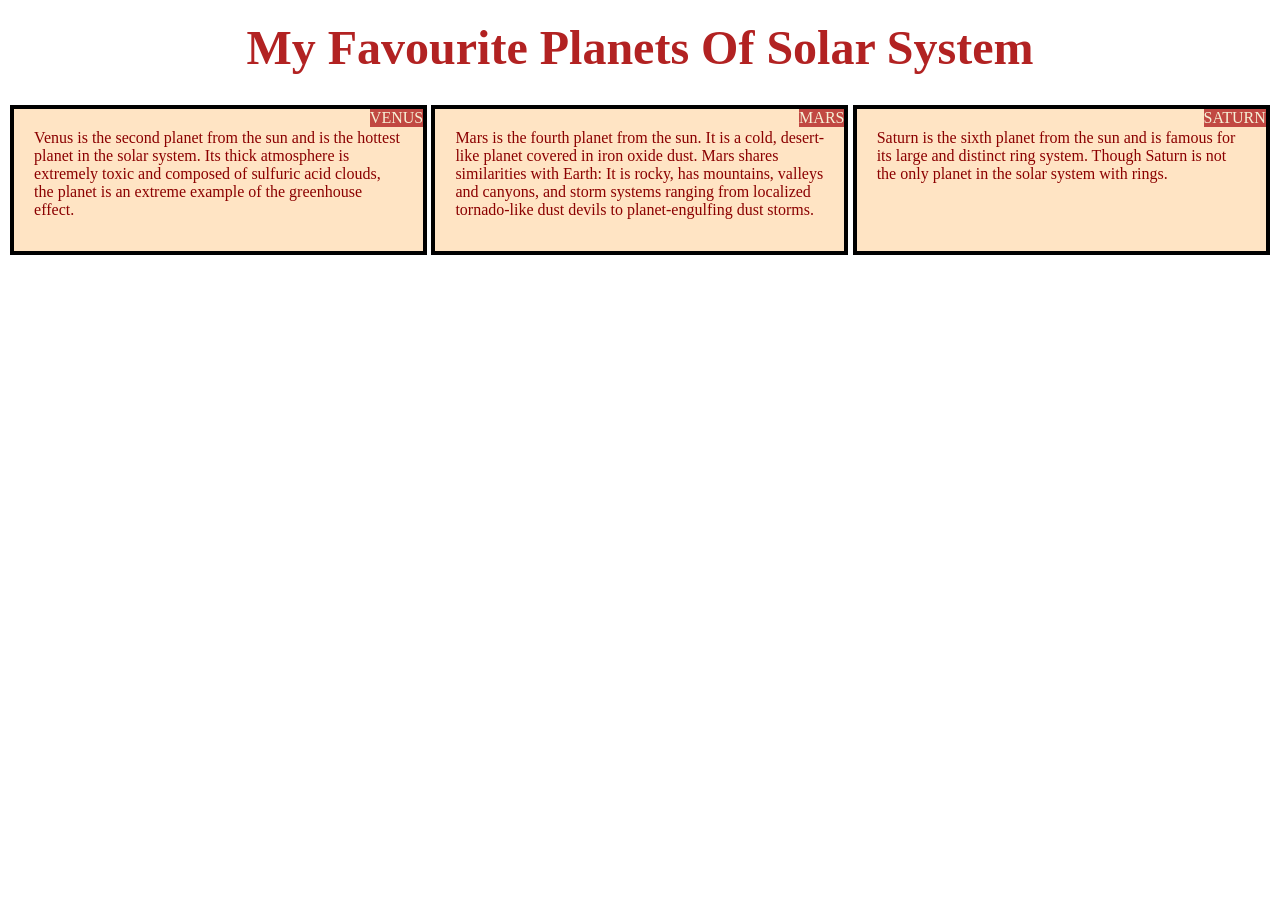
<file: index.html>
<!DOCTYPE html>
<html lang="en">
<head>
    <meta charset="UTF-8">
    <meta name="viewport" content="width=device-width, initial-scale=1">
    <title>My site</title>
    <link href="style.css" rel="stylesheet" type="text/css">
</head>
<body>
<h1>My favourite planets of Solar System</h1>

<div class="container">
<div class="row">
    <div id="box" class="col-lg-4 col-md-6"><p>Venus is the second planet from the sun and is the hottest planet in the solar system. Its thick atmosphere is extremely toxic and composed of sulfuric acid clouds, the planet is an extreme example of the greenhouse effect.
        <span>Venus</span>
    </p>
    </div>
    <div id="box" class="col-lg-4 col-md-6"><p>Mars is the fourth planet from the sun. It is a cold, desert-like planet covered in iron oxide dust. Mars shares similarities with Earth: It is rocky, has mountains, valleys and canyons, and storm systems ranging from localized tornado-like dust devils to planet-engulfing dust storms.
        <span>Mars</span>
    </p>
    </div>
    <div id="box" class="col-lg-4 col-md-12"><p>Saturn is the sixth planet from the sun and is famous for its large and distinct ring system. Though Saturn is not the only planet in the solar system with rings.
        <span>Saturn</span>
    </p>
    </div>
</div>
</div>

</body>
</html>
</file>
<file: style.css>
* {
    box-sizing: border-box;
    /*margin: 0px;*/
    /*padding: 0px;*/
}

h1 {
    text-align: center;
    color: firebrick;
    margin-top: 20px;
    margin-bottom: 20px;
    font-size: xxx-large;
    text-transform: capitalize;
}

p {
    position: relative;
    border: 4px solid black;
    background-color: bisque;
    width: 99%;
    height: 150px;
    margin-right: auto;
    margin-left: auto;
    color: darkred;
    padding: 20px;
    margin-block: 10px;
}

span {
    position: absolute;
    top: 0;
    right: 0;
    text-align: center;
    font-size: 1em;
    text-transform: uppercase;
    background-color: firebrick;
    color: beige;
    opacity: .8;
}

.row {
    width: 100%;
}

@media (min-width: 1200px) {
    .col-lg-1, .col-lg-2, .col-lg-3, .col-lg-4, .col-lg-5, .col-lg-6, .col-lg-7, .col-lg-8, .col-lg-9, .col-lg-10, .col-lg-11, .col-lg-12 {
        float: left;
    }
    .col-lg-1 {
        width: 8.33%;
    }
    .col-lg-2 {
        width: 16.66%;
    }
    .col-lg-3 {
        width: 25%;
    }
    .col-lg-4 {
        width: 33.33%;
    }
    .col-lg-5 {
        width: 41.66%;
    }
    .col-lg-6 {
        width: 50%;
    }
    .col-lg-7 {
        width: 58.33%;
    }
    .col-lg-8 {
        width: 66.66%;
    }
    .col-lg-9 {
        width: 74.99%;
    }
    .col-lg-10 {
        width: 83.33%;
    }
    .col-lg-11 {
        width: 91.66%;
    }
    .col-lg-12 {
        width: 100%;
    }
}

@media (min-width: 992px) and (max-width: 1199px) {
    .col-md-1, .col-md-2, .col-md-3, .col-md-4, .col-md-5, .col-md-6, .col-md-7, .col-md-8, .col-md-9, .col-md-10, .col-md-11, .col-md-12 {
        float: left;
        margin: -2px;
    }
    .col-md-1 {
        width: 8.33%;
    }
    .col-md-2 {
        width: 16.66%;
    }
    .col-md-3 {
        width: 25%;
    }
    .col-md-4 {
        width: 33.33%;
    }
    .col-md-5 {
        width: 41.66%;
    }
    .col-md-6 {
        width: 50%;
    }
    .col-md-7 {
        width: 58.33%;
    }
    .col-md-8 {
        width: 66.66%;
    }
    .col-md-9 {
        width: 74.99%;
    }
    .col-md-10 {
        width: 83.33%;
    }
    .col-md-11 {
        width: 91.66%;
    }
    .col-md-12 {
        width: 100%;
    }

}
</file>
